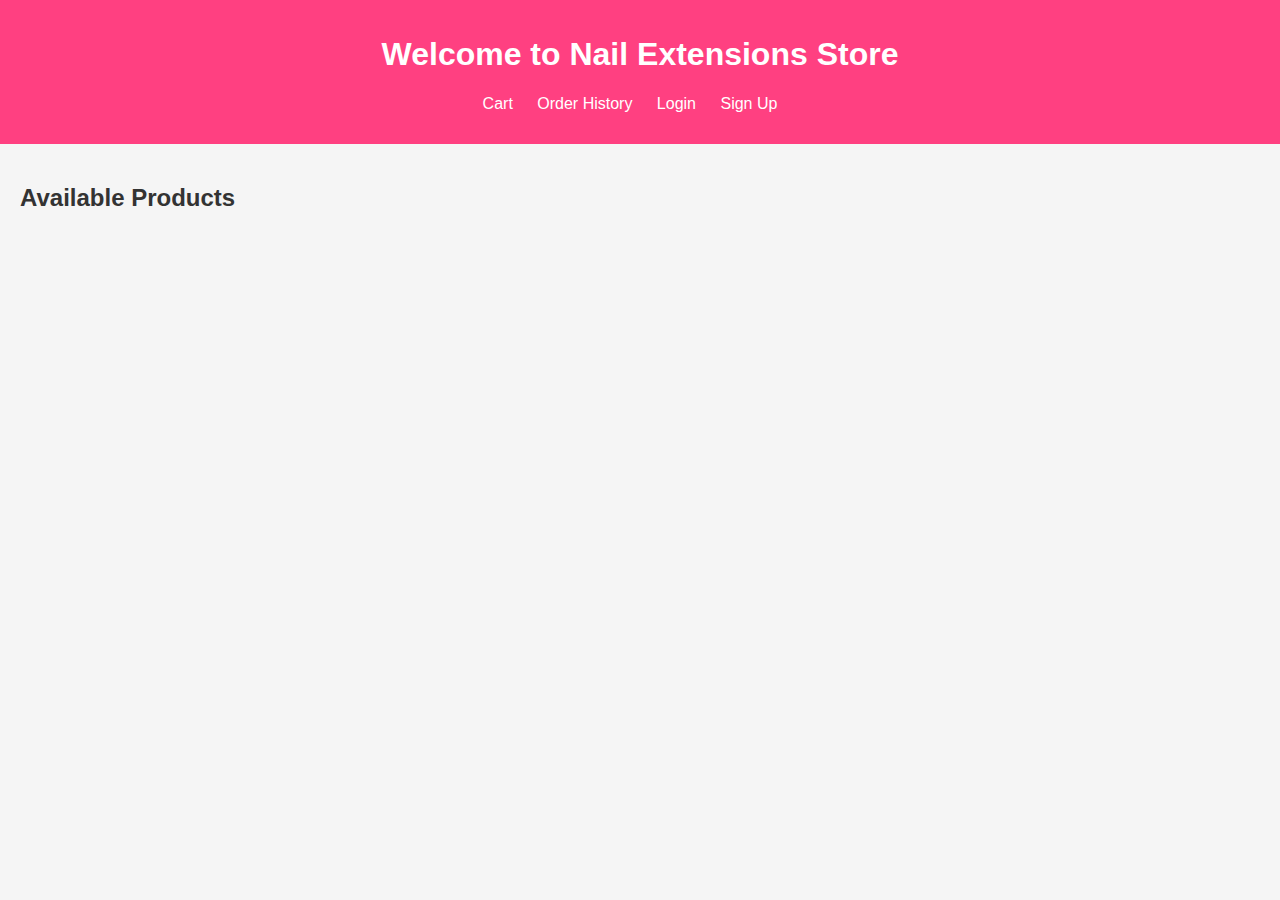
<file: index.html>
<!DOCTYPE html>
<html lang="en">
<head>
    <meta charset="UTF-8">
    <meta name="viewport" content="width=device-width, initial-scale=1.0">
    <title>Nail Extensions Store</title>
    <link rel="stylesheet" href="styles.css">
    <!-- Include Firebase -->
    <script src="firebase.js"></script>
</head>
<body>
    <header>
        <h1>Welcome to Nail Extensions Store</h1>
        <nav>
            <ul>
                <li><a href="cart.html">Cart</a></li>
                <li><a href="order-history.html">Order History</a></li>
                <li><a href="login.html">Login</a></li>
                <li><a href="signup.html">Sign Up</a></li>
                <li><a href="#" id="logout-btn" onclick="logout()" style="display:none;">Logout</a></li>
            </ul>
        </nav>
    </header>
    <main>
        <h2>Available Products</h2>
        <div id="product-list"></div>
    </main>
    <!-- Include other scripts -->
    <script src="auth.js"></script>
    <script src="product.js"></script>
</body>
</html>
</file>
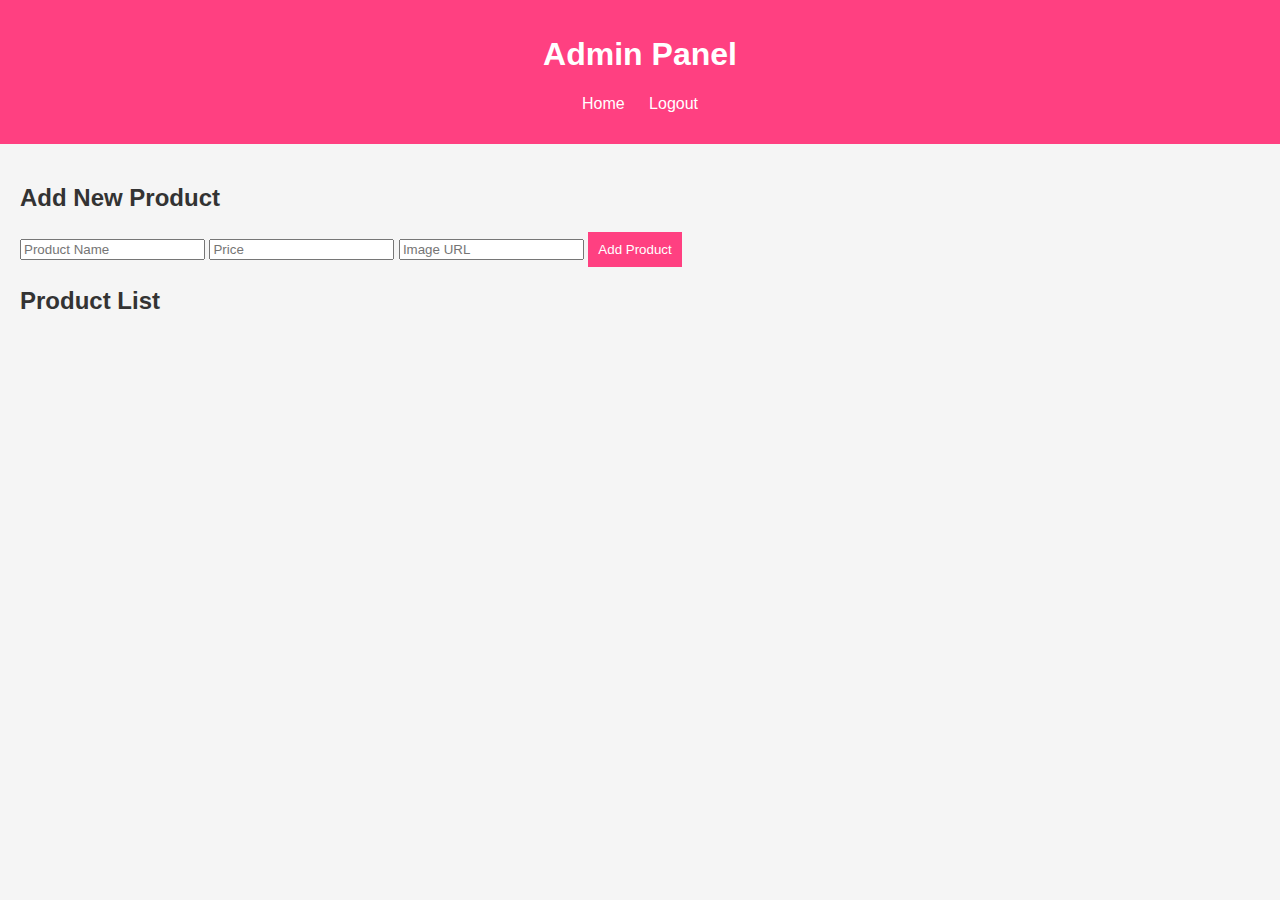
<file: admin.html>
<!DOCTYPE html>
<html lang="en">
<head>
    <meta charset="UTF-8">
    <meta name="viewport" content="width=device-width, initial-scale=1.0">
    <title>Admin Panel</title>
    <link rel="stylesheet" href="styles.css">
    <!-- Include Firebase -->
    <script src="firebase.js"></script>
</head>
<body>
    <header>
        <h1>Admin Panel</h1>
        <nav>
            <ul>
                <li><a href="index.html">Home</a></li>
                <li><a href="#" onclick="logout()">Logout</a></li>
            </ul>
        </nav>
    </header>
    <main>
        <h2>Add New Product</h2>
        <input type="text" id="product-name" placeholder="Product Name">
        <input type="number" id="product-price" placeholder="Price">
        <input type="text" id="product-image" placeholder="Image URL">
        <button onclick="addProduct()">Add Product</button>

        <h2>Product List</h2>
        <ul id="product-list"></ul>
    </main>
    <!-- Include auth.js -->
    <script src="auth.js"></script>
    <script src="admin.js"></script>
</body>
</html>
</file>
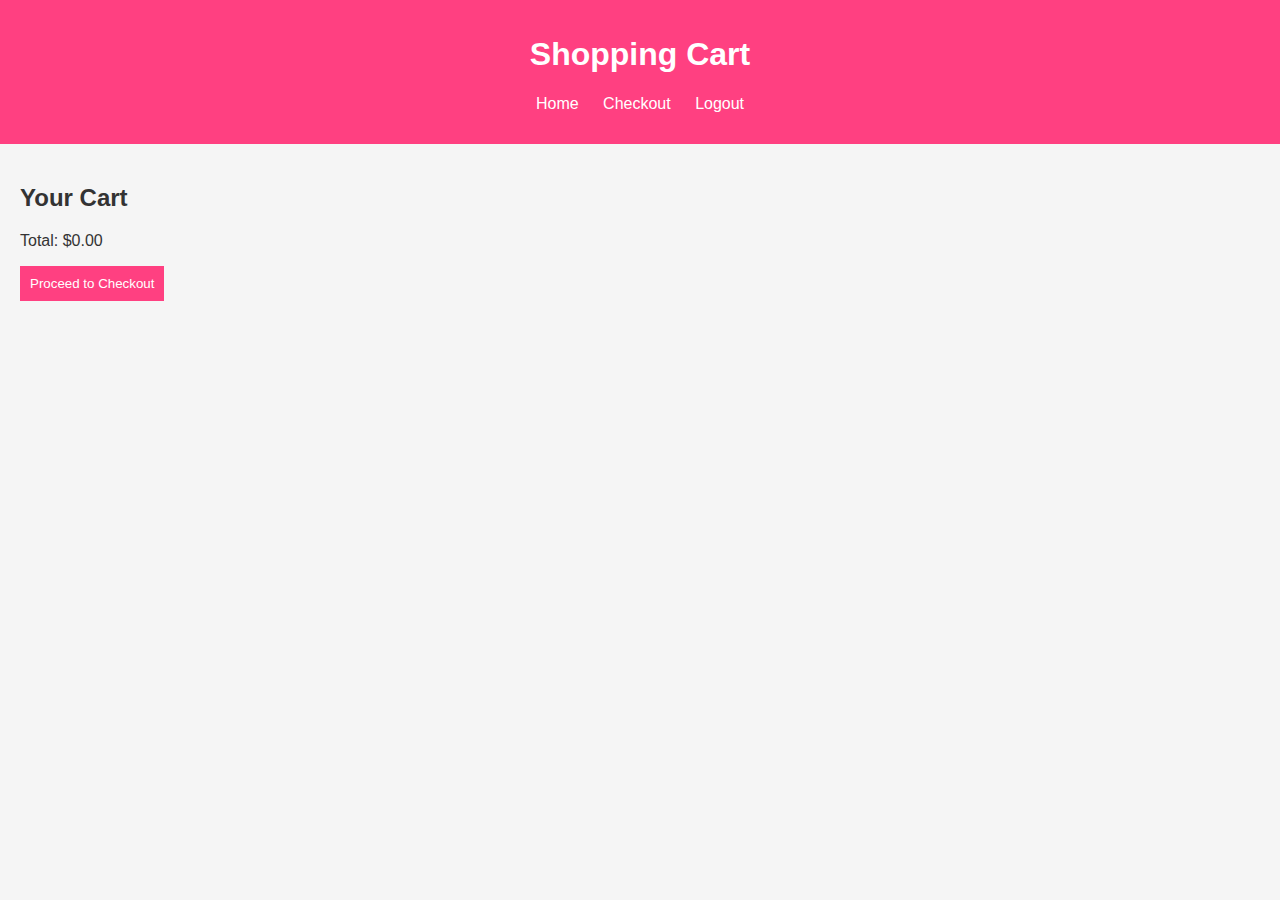
<file: cart.html>
<!DOCTYPE html>
<html lang="en">
<head>
    <meta charset="UTF-8">
    <meta name="viewport" content="width=device-width, initial-scale=1.0">
    <title>Shopping Cart</title>
    <link rel="stylesheet" href="styles.css">
    <!-- Include Firebase -->
    <script src="firebase.js"></script>
</head>
<body>
    <header>
        <h1>Shopping Cart</h1>
        <nav>
            <ul>
                <li><a href="index.html">Home</a></li>
                <li><a href="checkout.html">Checkout</a></li>
                <li><a href="#" id="logout-btn">Logout</a></li>
            </ul>
        </nav>
    </header>
    <main>
        <h2>Your Cart</h2>
        <ul id="cart-items"></ul>
        <p>Total: <span id="cart-total">$0</span></p>
        <button onclick="checkout()">Proceed to Checkout</button>
    </main>
    <!-- Include other scripts -->
    <script src="auth.js"></script>
    <script src="cart.js"></script>
</body>
</html>
</file>
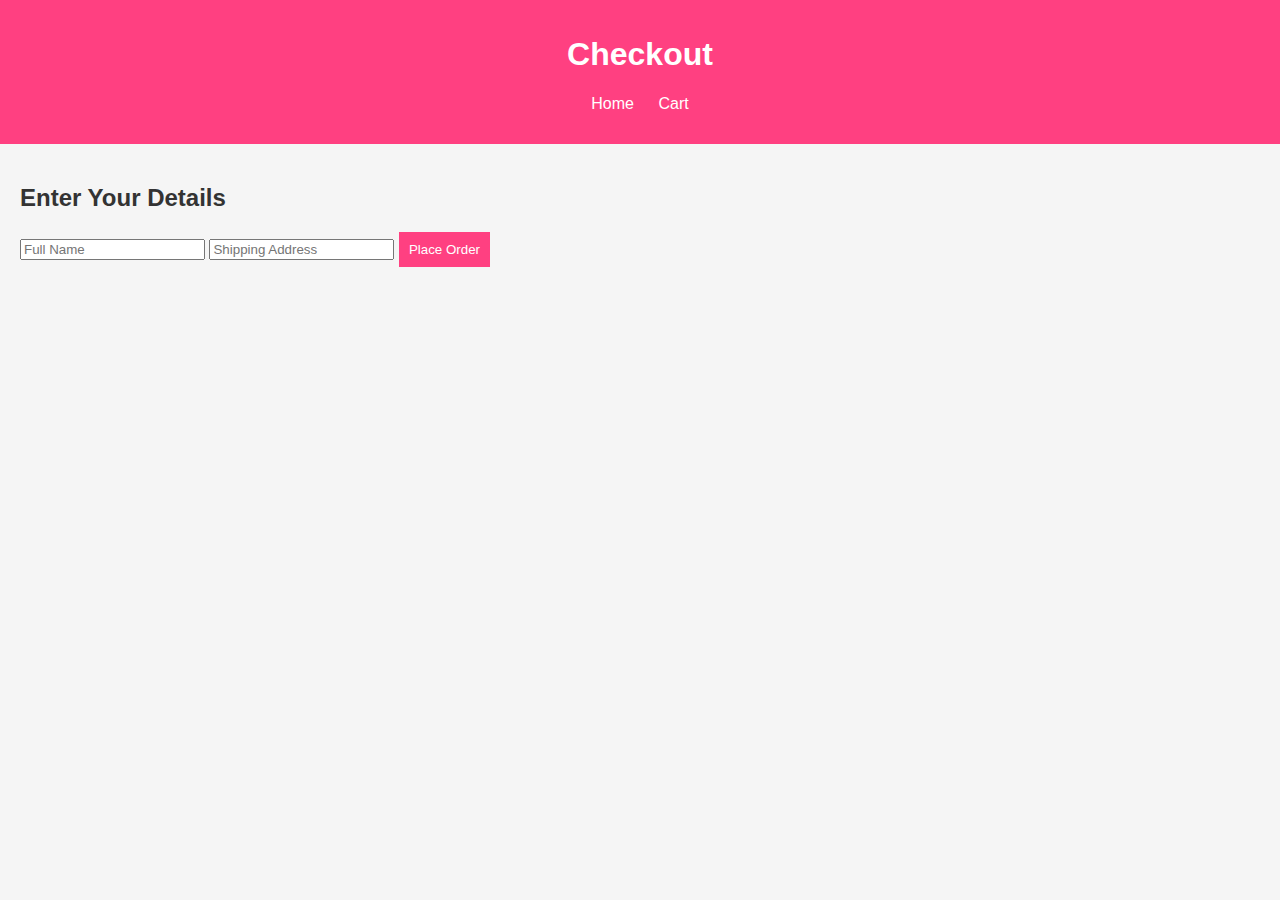
<file: checkout.html>
<!DOCTYPE html>
<html lang="en">
<head>
    <meta charset="UTF-8">
    <meta name="viewport" content="width=device-width, initial-scale=1.0">
    <title>Checkout</title>
    <link rel="stylesheet" href="styles.css">
    <!-- Include Firebase -->
    <script src="firebase.js"></script>
</head>
<body>
    <header>
        <h1>Checkout</h1>
        <nav>
            <ul>
                <li><a href="index.html">Home</a></li>
                <li><a href="cart.html">Cart</a></li>
            </ul>
        </nav>
    </header>
    <main>
        <h2>Enter Your Details</h2>
        <input type="text" id="name" placeholder="Full Name" required>
        <input type="text" id="address" placeholder="Shipping Address" required>
        <button onclick="placeOrder()">Place Order</button>
    </main>
    <!-- Include other scripts -->
    <script src="checkout.js"></script>
</body>
</html>
</file>
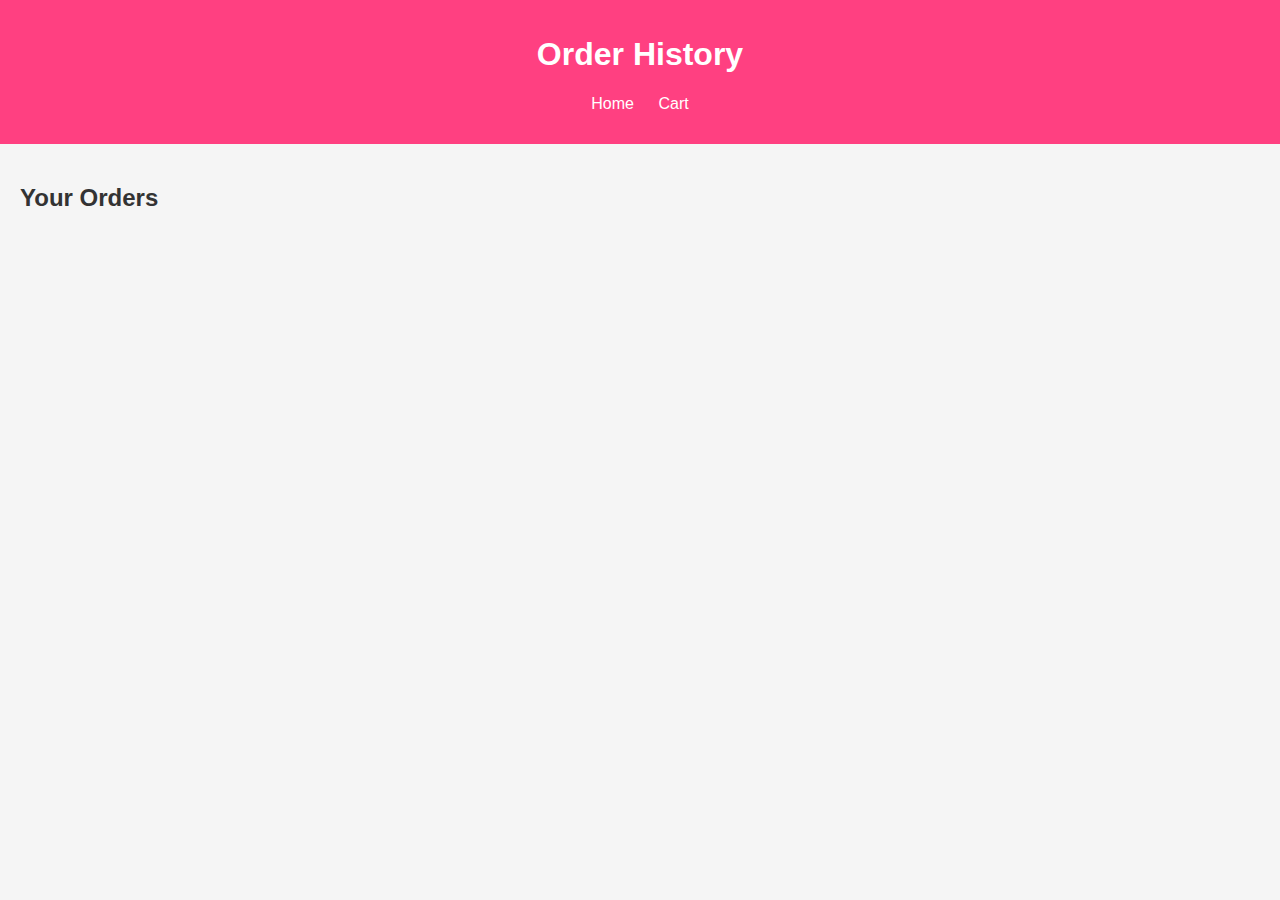
<file: order-history.html>
<!DOCTYPE html>
<html lang="en">
<head>
    <meta charset="UTF-8">
    <meta name="viewport" content="width=device-width, initial-scale=1.0">
    <title>Order History</title>
    <link rel="stylesheet" href="styles.css">
    <!-- Include Firebase -->
    <script src="firebase.js"></script>
</head>
<body>
    <header>
        <h1>Order History</h1>
        <nav>
            <ul>
                <li><a href="index.html">Home</a></li>
                <li><a href="cart.html">Cart</a></li>
            </ul>
        </nav>
    </header>
    <main>
        <h2>Your Orders</h2>
        <ul id="order-list"></ul>
    </main>
    <!-- Include other scripts -->
    <script src="order-history.js"></script>
</body>
</html>
</file>
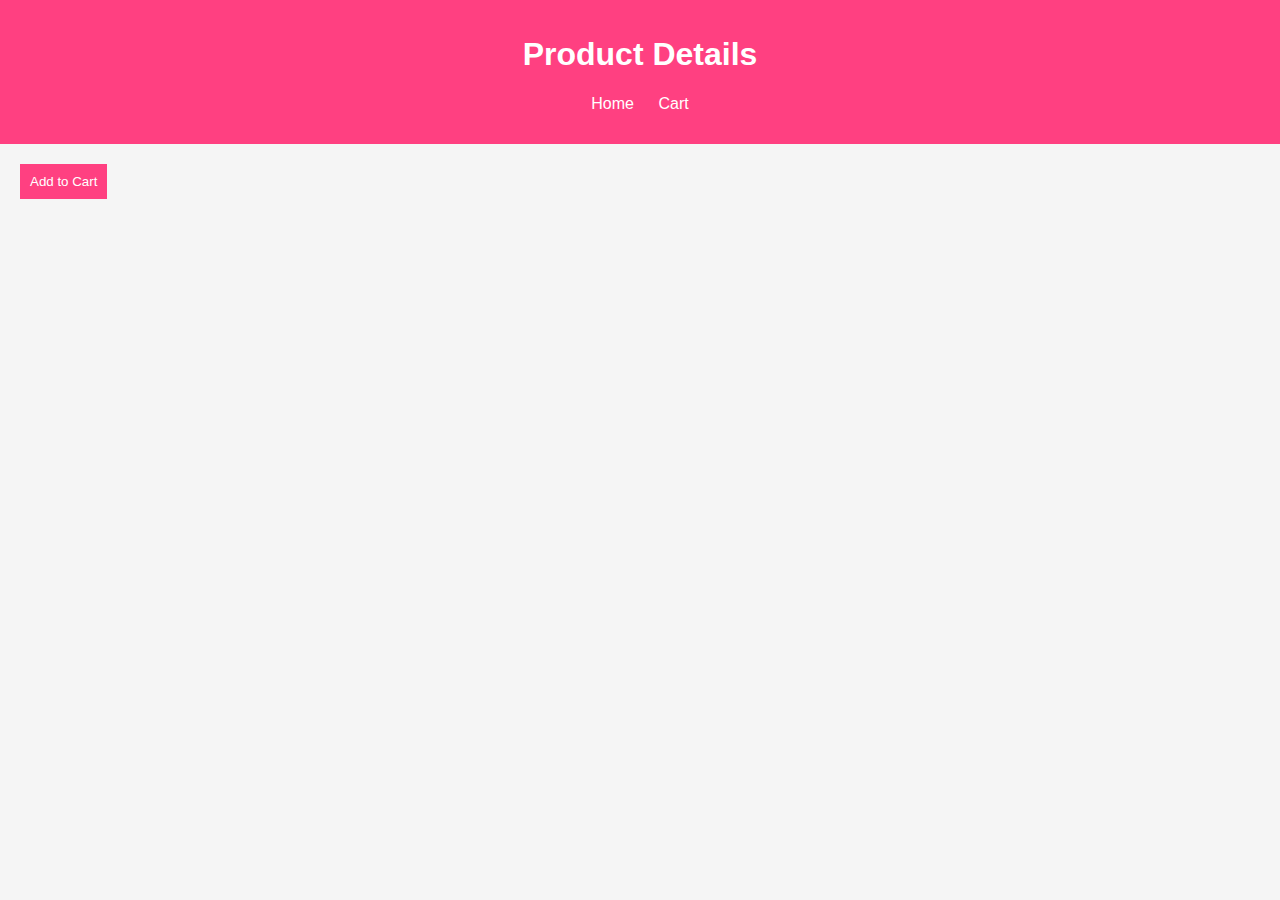
<file: product.html>
<!DOCTYPE html>
<html lang="en">
<head>
    <meta charset="UTF-8">
    <meta name="viewport" content="width=device-width, initial-scale=1.0">
    <title>Product Details</title>
    <link rel="stylesheet" href="styles.css">
    <!-- Include Firebase -->
    <script src="firebase.js"></script>
</head>
<body>
    <header>
        <h1>Product Details</h1>
        <nav>
            <ul>
                <li><a href="index.html">Home</a></li>
                <li><a href="cart.html">Cart</a></li>
            </ul>
        </nav>
    </header>
    <main>
        <div id="product-details"></div>
        <button onclick="addToCart()">Add to Cart</button>
    </main>
    <!-- Include other scripts -->
    <script src="product.js"></script>
</body>
</html>
</file>
<file: styles.css>
body {
    font-family: Arial, sans-serif;
    margin: 0;
    padding: 0;
    background-color: #f5f5f5;
    color: #333;
}

header {
    background-color: #ff4081;
    padding: 15px;
    text-align: center;
    color: white;
}

nav ul {
    list-style-type: none;
    padding: 0;
}

nav ul li {
    display: inline;
    margin: 0 10px;
}

nav ul li a {
    color: white;
    text-decoration: none;
}

main {
    padding: 20px;
}

button {
    background-color: #ff4081;
    color: white;
    border: none;
    padding: 10px;
    cursor: pointer;
}

button:hover {
    background-color: #e91e63;
}

.product {
    border: 1px solid #ddd;
    padding: 10px;
    margin: 10px 0;
    background-color: white;
    border-radius: 5px;
}
</file>
